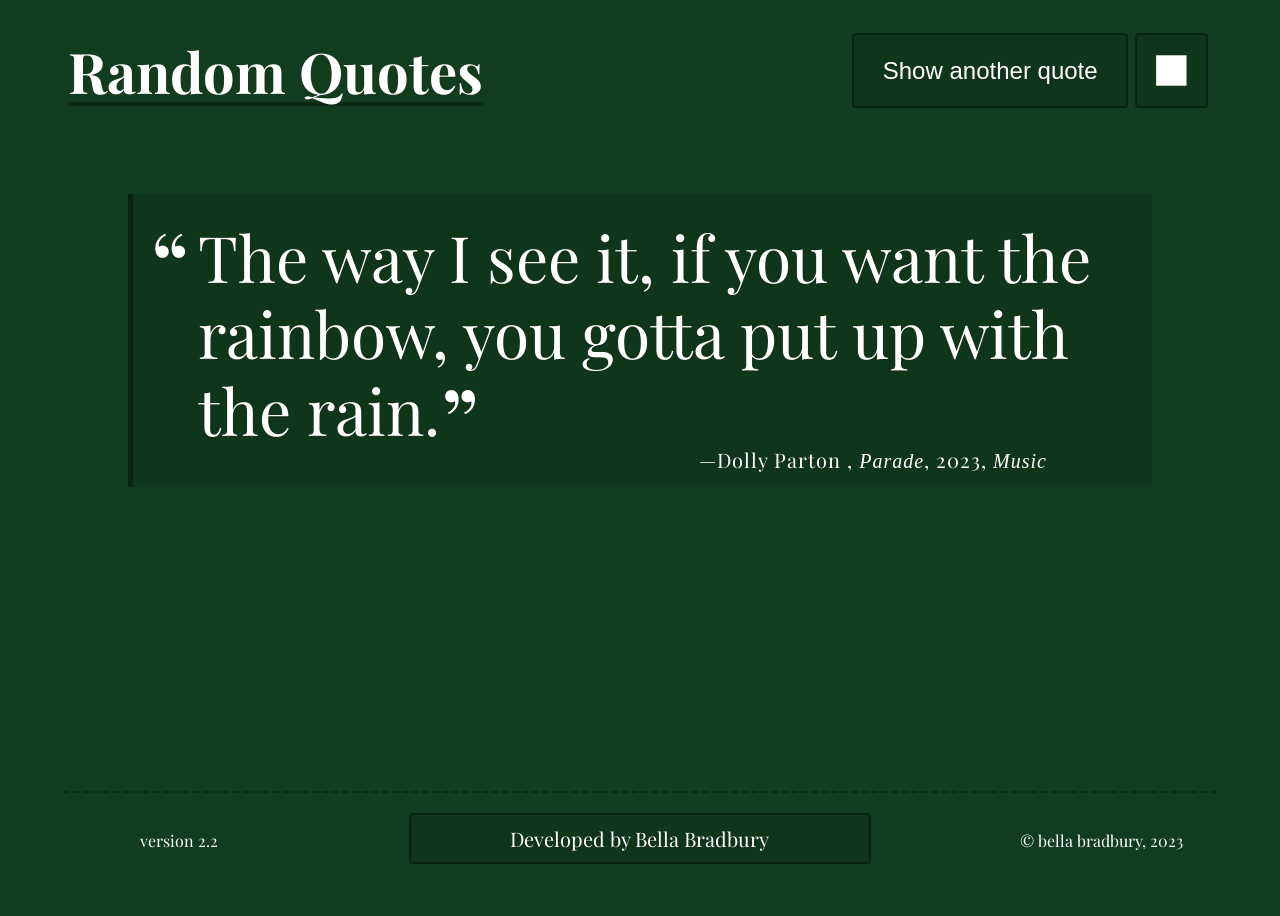
<file: index.html>
<!DOCTYPE html>
<html lang="en">
  <head>
    <meta charset="UTF-8">
    <meta name="viewport" content="width=device-width, initial-scale=1.0">
    <meta name="description" content="Bella Bradbury's random quote generator with play-control functionality for web developer portfolio.">
    <title>Quotes</title>
    <link rel="preconnect" href="https://fonts.googleapis.com">
    <link rel="preconnect" href="https://fonts.gstatic.com" crossorigin>
    <link rel="stylesheet" href="https://fonts.googleapis.com/css2?family=Playfair+Display:ital,wght@0,400;0,700;1,400;1,700&display=swap" rel="stylesheet">
    <link rel="stylesheet" href="css/normalize.css">
    <link rel="stylesheet" href="css/styles.css">
    <style id="styles_js">
      /* DYNAMIC STYLES INSERTED HERE FROM SCRIPT.JS */
    </style>
  </head>

  <body>
    <div id="olay">
      <h1>Random <br class="olay-stop">Quotes</h1>
      <div id="olay-stop">
        <h2>UH-OH!</h2>
        <p class="olay-msg">Your screen must be 200px or wider to view this site.</p>  
      </div>
      <div id="olay-warn">
        <h2>WARNING!</h2>
        <p class="olay-msg">This site is best viewed at 320px or wider.</p>
        <button id="enter-site" class="btn">Enter Site</button>
      </div>
      <div class="olay-end" aria-label="Website information">
        <p>&copy; bella bradbury</p>
        <p>2023, v2.1</p>
      </div>
    </div>

    <header class="content">
      <h1>Random Quotes</h1>
      <div id="play-control">
        <button id="load-quote" class="btn">Show another quote</button>
        <button id="stop-btn" class="ss-btn btn">
          <!-- SVG Credit: https://www.svgrepo.com/svg/314691/square-full-solid -->
          <svg viewBox="0 0 32 32" xmlns="http://www.w3.org/2000/svg" aria-label="Stop automatic quote refresh.">
            <path d="M 6 6 L 6 26 L 26 26 L 26 6 L 6 6 z"/>
          </svg>
        </button>
        <button id="start-btn" class="ss-btn hide btn">
          <!-- SVG Credit: https://www.svgrepo.com/svg/514197/play -->
          <svg viewBox="0 0 32 32" xmlns="http://www.w3.org/2000/svg" aria-label="Start automatic quote refresh.">
            <path d="M5.92 24.096q0 1.088 0.928 1.728 0.512 0.288 1.088 0.288 0.448 0 0.896-0.224l16.16-8.064q0.48-0.256 0.8-0.736t0.288-1.088-0.288-1.056-0.8-0.736l-16.16-8.064q-0.448-0.224-0.896-0.224-0.544 0-1.088 0.288-0.928 0.608-0.928 1.728v16.16z"></path>
          </svg>
        </button>
      </div>
    </header>

    <div class="container content">
      <div id="quote-box" class="quote-box">
        <!-- QUOTES INSERTED DYNAMICALLY HERE FROM SCRIPT.JS -->
      </div>
    </div>

    <footer class="content" aria-label="Website information">
        <a id="developer" href="https://bellabradbury.github.io/" target="_blank" class="btn" aria-description="Open developer's website in new tab">Developed by Bella Bradbury</a>
        <p class="v-num">version 2.2</p>
        <p class="cpyrt">&copy; bella bradbury, 2023</p>
    </footer>

    <script src="js/data.js"></script>
    <script src="js/script.js"></script>
  </body>
</html>
</file>
<file: css/styles.css>
.olay-msg,h1{font-size:1em}h1,h2,p{margin:0}*{overflow:hidden;box-sizing:border-box}body{font-family:'Playfair Display',serif}#olay{text-align:center;z-index:99;height:100%;width:100vw;position:absolute;top:0;left:0;background-color:#113c1e;color:#fff;display:flex;flex-direction:column;justify-content:space-between;white-space:normal;overflow-wrap:break-word;align-items:center;padding:5px}.olay-msg{max-width:80%;margin:0 auto}h2{padding-bottom:5%;font-size:1.25em}.olay-end{font-size:.5em}#olay-stop{display:block}#olay-warn,.content,.hide{display:none}@media (min-width:200px){.btn,body{color:#fff}.btn,.btn:hover{background-color:rgba(0,0,0,.1)}#load-quote,footer{white-space:nowrap}footer,h1{text-align:center;transition:border-color 2s .5s}.btn,.quote-box,h1{text-shadow:1px 1px 1px rgba(50,50,50,.3)}*{overflow:visible}#olay-stop,.content,.ss-btn{display:none}#olay-warn{display:block}#olay-warn h2{padding:5% 0 2%}#olay-warn button{width:90%}body{background-color:#113c1e;padding:5px;transition:background-color 1.5s .5s,color 2s .5s;min-height:100vh;display:flex;flex-direction:column}h1{margin-bottom:0;width:100%;font-size:1.5em}.btn{text-decoration:none;height:60px;margin-top:20px;margin-bottom:20px;padding:10px;border-radius:4px;border:2px solid rgba(0,0,0,.3);transition:color 2s .5s,border-color 2s .5s,background-color 2s .5s}.btn:hover{border-color:rgba(225,225,225,.1);transition:.25s}.btn:focus{outline:0;background-color:rgba(0,0,0,.5);border:4px solid rgba(255,255,255,.75);border-radius:4px;transition:.25s}#load-quote{width:max-content;font-size:1rem}#play-control{display:flex;flex-direction:column;justify-content:center;max-width:320px}#play-control button{margin:5px auto}.ss-btn svg{fill:currentColor;height:100%;width:100%}#developer{color:inherit;font-size:.65rem;width:100%;height:max-content;transition:color 2s -.5s,border-color 2s .5s,background-color 2s .5s}#developer:focus,#developer:hover{transition:1s}footer,header{flex-flow:row wrap;justify-content:center;margin:0 auto;width:95%}header{align-items:start;padding:5px;margin-bottom:0}footer{flex-direction:column;align-items:baseline;border-top:2px dashed rgba(0,0,0,.3);margin-bottom:2%;margin-top:auto}footer p{width:100%;font-size:small;margin:1% 0}.container{width:80%;max-width:1024px;margin:5% auto;padding:5px;transition:border-color 2s .5s,background-color 2s .5s}.quote-box{line-height:.5}.quote:after,.quote:before{font-size:3rem;line-height:2.5rem;position:absolute}.quote:before{content:'“';top:.1em;left:-.5em}.quote:after{content:'”';bottom:-.1em;position:absolute}.quote{font-size:2rem;font-weight:400;line-height:1.2;position:relative;margin:0 0 0 10px}.source:before{content:"—"}.source{font-size:1rem;letter-spacing:.05em;line-height:1.1;text-align:right;margin-right:1em}.add-prop::before{content:", ";font-style:normal}.citation,.tag{font-style:italic}}@media (min-width:320px){#olay{display:none}.content{display:flex}.container{display:block}h1{font-size:2em}#play-control{flex-direction:row;max-width:400px}#play-control button{margin:20px 1%}#load-quote{font-size:1.15rem}.ss-btn{width:60px;display:flex;justify-content:center;align-items:center}#developer{font-size:1rem}}@media (min-width:768px){body{padding:0 25px}h1{font-size:3.5rem;height:73px;margin-top:20px;margin-right:5px;border-bottom:4px solid rgba(0,0,0,.3)}.btn{height:75px}#load-quote{font-size:1.5rem;width:12em}.ss-btn{width:75px}#developer{font-size:1.25rem;width:50%;margin:20px 25%;height:max-content}header{justify-content:center}footer{flex-direction:row;justify-content:space-between}footer p{width:25%;font-size:medium;margin:1em 0}.container{width:90%;padding:25px 25px 15px 55px;background:rgba(0,0,0,.1);border-left:5px solid rgba(0,0,0,.3);border-radius:0 4px 4px 0}.quote:after,.quote:before{font-size:6rem}.quote:before{top:.25em}.quote:after{bottom:.1em}.quote{font-size:4rem}.source{font-size:1.25rem;margin-right:4em}}@media (min-width:1024px){h1{width:fit-content}header{justify-content:space-between}footer p{width:20%}.v-num{order:1}.cpyrt{order:3}#developer{width:40%;order:2;margin:20px 0;height:max-content}}@media (min-width:2560px){.btn,footer{border-width:4px}.quote,h1{font-size:4rem}body{padding:50px}.btn{height:100px;margin-top:20px;margin-bottom:20px;padding:15px}.btn:focus{border-width:6px}#load-quote{width:max-content;white-space:nowrap;font-size:2.5rem}#play-control{max-width:600px}.ss-btn{width:100px}#developer{font-size:2rem;width:30%;height:max-content}header{width:75%}footer p{font-size:1.5rem}.container{max-width:1500px}.quote:after,.quote:before{font-size:6rem}.quote{font-weight:400}.source{font-size:2rem}}
</file>
